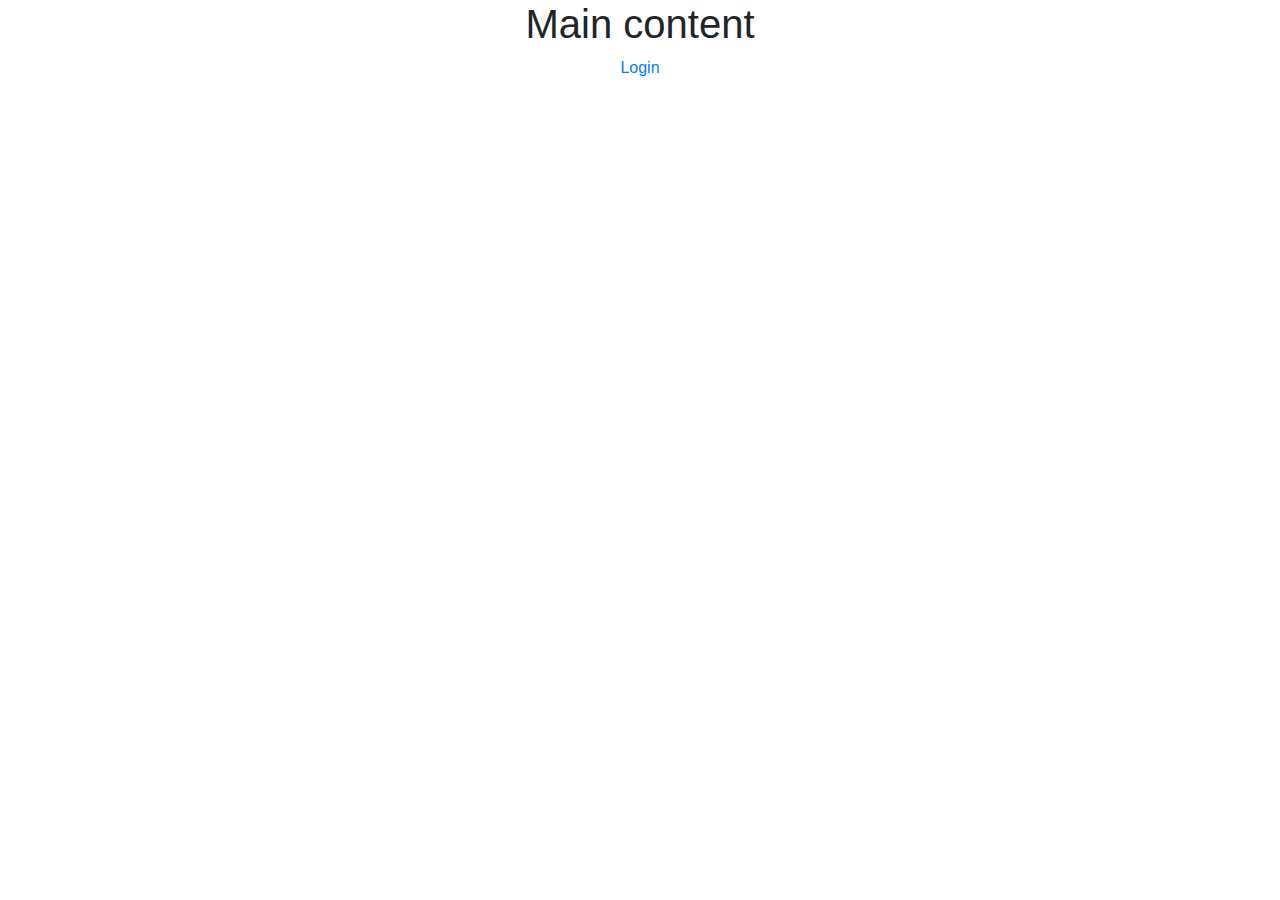
<file: WebChatSite/proj/index.html>
<!DOCTYPE html>
<html>
<head>
	<title>Web Chat</title>

	<link rel="stylesheet" href="https://stackpath.bootstrapcdn.com/bootstrap/4.4.1/css/bootstrap.min.css" integrity="sha384-Vkoo8x4CGsO3+Hhxv8T/Q5PaXtkKtu6ug5TOeNV6gBiFeWPGFN9MuhOf23Q9Ifjh" crossorigin="anonymous">
	<script src="https://ajax.googleapis.com/ajax/libs/jquery/3.4.1/jquery.min.js"></script>
	<script src="https://cdn.jsdelivr.net/npm/popper.js@1.16.0/dist/umd/popper.min.js" integrity="sha384-Q6E9RHvbIyZFJoft+2mJbHaEWldlvI9IOYy5n3zV9zzTtmI3UksdQRVvoxMfooAo" crossorigin="anonymous"></script>
	<script src="https://stackpath.bootstrapcdn.com/bootstrap/4.4.1/js/bootstrap.min.js" integrity="sha384-wfSDF2E50Y2D1uUdj0O3uMBJnjuUD4Ih7YwaYd1iqfktj0Uod8GCExl3Og8ifwB6" crossorigin="anonymous" ></script>

	<script src="index_script.js"></script>
</head>
<body>
	<center>
		<h1>Main content</h1>
		<a href="login.html">Login</a>
	</center>
</body>
</html>
</file>
